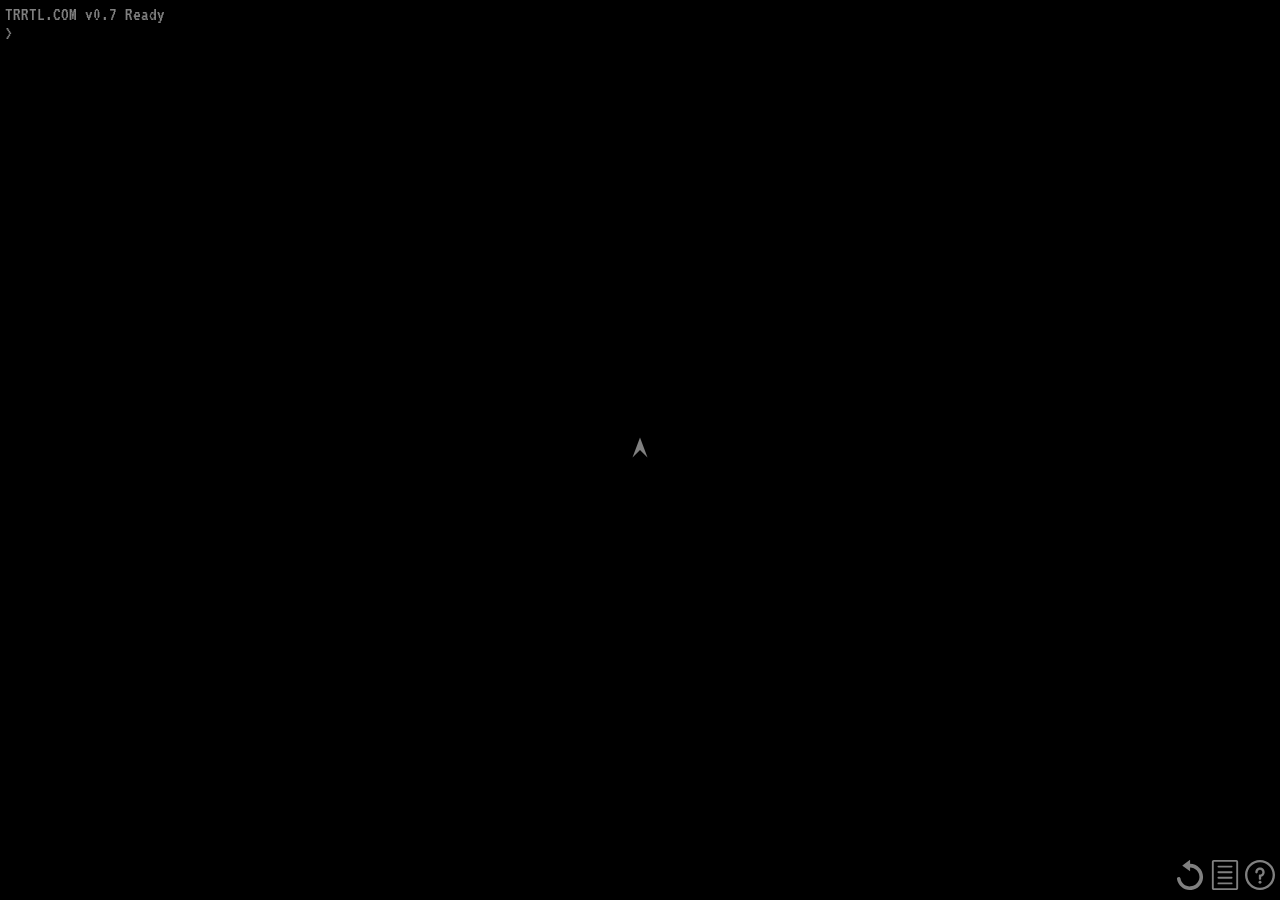
<file: index.html>
<!DOCTYPE html>
<html>
<head>
  <meta charset="utf-8" />
  <title>TRRTL.COM - Coffee-drinking Logo turtles</title>
  <meta name="viewport" content="width=device-width, initial-scale=1" />
  <link rel="stylesheet" type="text/css" href="css/trrtl.css" />
  <link rel="icon" type="image/png" href="/img/icons/trrtl.png" sizes="22x22" />
  <link rel="manifest" href="/manifest.json" />
</head>
<body>
  <noscript>
    TRRTL.COM requires Javascript. That sucks, I know. Sorry.
    You're welcome to <a href="help/">read the help</a> though.
  </noscript>
  <input autofocus="autofocus" type="password" value="" autocomplete="off" id="fake-focus" />
  <textarea id="code" placeholder="Type a multiline program here
Tip: you can also drag-drop a program file directly to this window to run it."></textarea>
  <button id="run-code"><span>run</span></button>
  <iframe id="help" src="help/"></iframe>
  <canvas id="image"></canvas>
  <canvas id="turtle"></canvas>
  <div id="console"></div>

  <button id="reset"><span>reset</span></button>
  <button id="show-code"><span>code</span></button>
  <button id="show-help"><span>help</span></button>
  
  <script type="text/javascript" src="js/coffeescript.min.js"></script>
  <script type="text/javascript" src="js/jszip.min.js"></script>
  <script type="text/javascript" src="js/trrtl.js?version=0.6"></script>
  <script type="text/javascript" src="sw-register.js"></script>
</body>
</html>
</file>
<file: css/trrtl.css>
@font-face {
  font-family: 'VT323';
  font-style: normal;
  font-weight: 400;
  font-display: block;
  src: local('VT323 Regular'), local('VT323-Regular'), url([data-uri]) format('woff2');
}

* {
  box-sizing: border-box;
}

body, textarea {
  font-family: 'VT323', monospace;
}

body {
  overflow: hidden;
  color: white;
}

canvas {
  position: absolute;
  top: 0;
  left: 0;
  width: 100vw;
  height: 100vh;
}

#image {
  background: black;
}

#console {
  position: fixed;
  top: 0;
  left: 0;
  width: 100vw;
  height: 100vh;
  padding: 0.25em;
  font-size: 1.2rem;
  opacity: 0.5;
  line-height: 1;
  overflow: auto;
  white-space: pre-wrap;
  scrollbar-width: none;
}

/* Code editor and help system */

#code, #help {
  position: absolute;
  top: 5%;
  left: 5%;
  width: 90%;
  height: 90%;
  border: 4px solid darkgreen;
}

#code {
  padding: 3px;
  resize: none;
  font-size: 120%;
}

.visible {
  z-index: 1;
}

/* buttons */
button {
  position: fixed;
  bottom: 10px;
  background-size: cover;
  border: 0;
  background-color: transparent;
  height: 30px;
  width: 30px;
  cursor: pointer;
  opacity: 0.5;
}
button:hover {
  opacity: 1;
}
button span {
  display: none;
}
#reset {
  right: 75px;
  background-image: url('../img/reset.svg');
}
#show-code {
  right: 40px;
  background-image: url('../img/code.svg');
}
#show-help {
  right: 5px;
  background-image: url('../img/help.svg');
}
#run-code {
  bottom: calc(5% - 1px);
  right: 5%;
  opacity: 1;
  width: 40px;
  height: 40px;
  background-color: darkgreen;
  border: 6px solid darkgreen;
  background-image: url('../img/play.svg');
}
</file>
